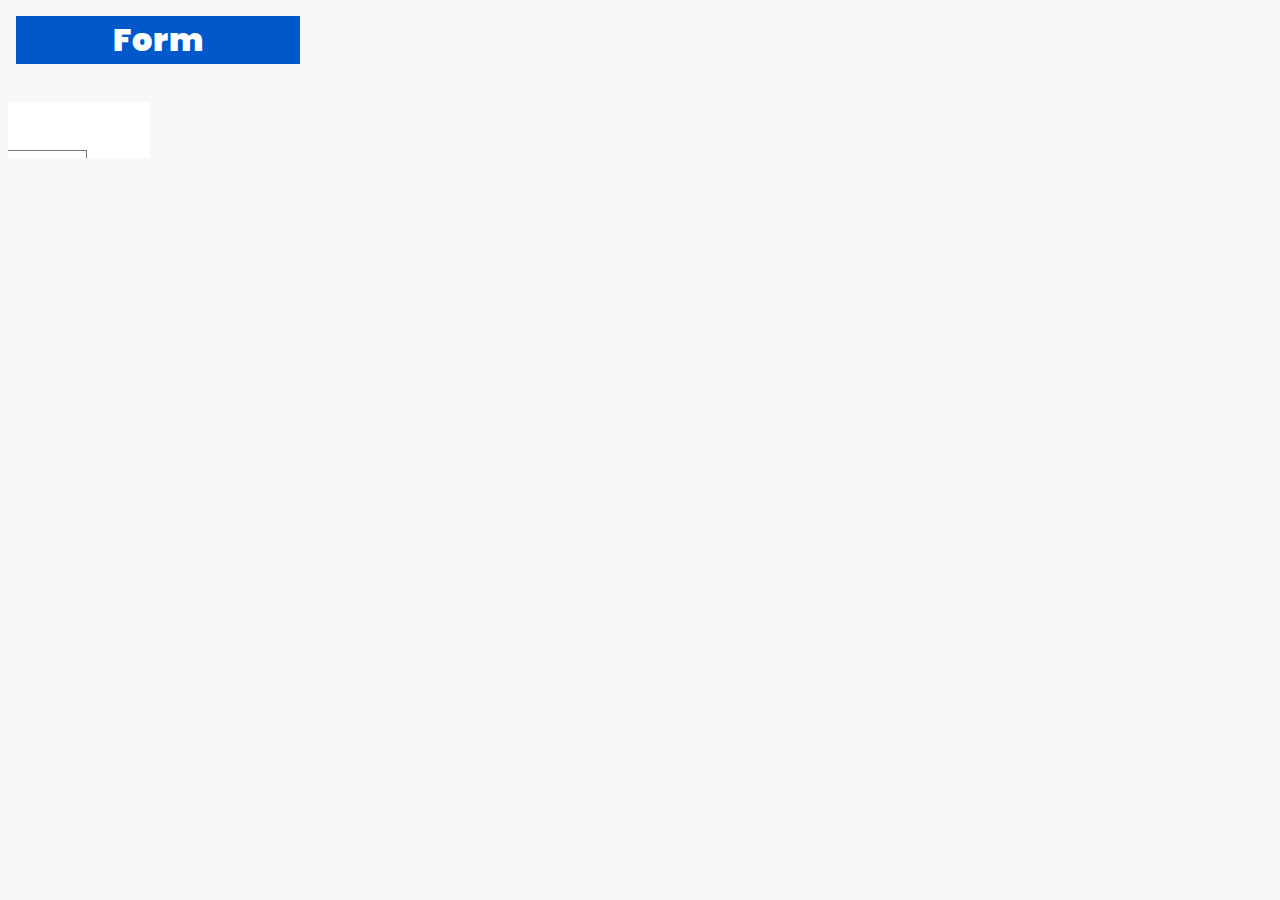
<file: index.html>
<!DOCTYPE html>
<html lang="en">

<head>
    <meta charset="UTF-8">
    <meta name="viewport" content="width=device-width, initial-scale=1.0">
    <title>Form</title>
    <link rel="stylesheet" href="style.css">
</head>

<body>
    <iframe id="gform" src="iframe.html" frameborder="0" scrolling=""></iframe>
    <script src="script.js"></script>
</body>

</html>
</file>
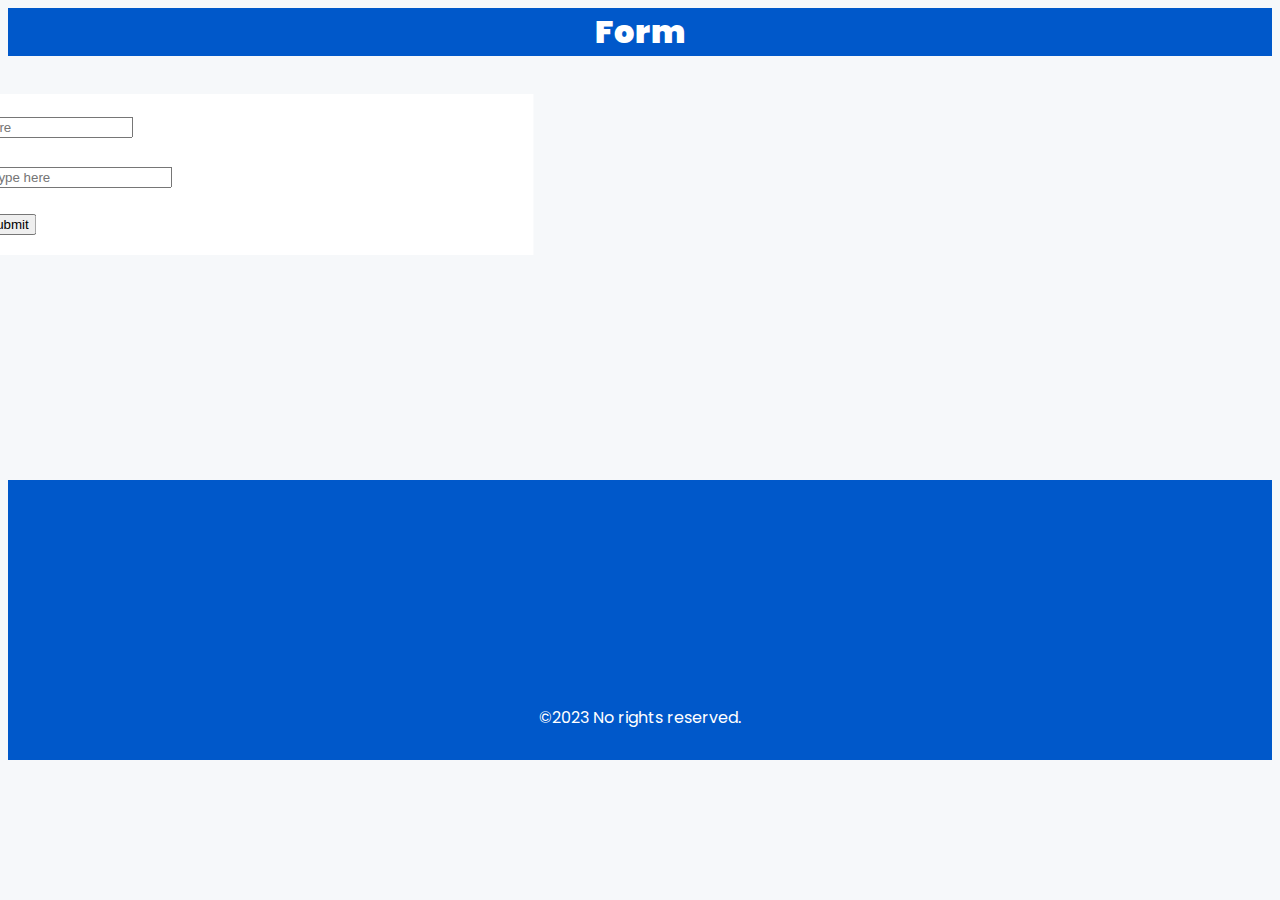
<file: form.html>
<!DOCTYPE html>
<html lang="en">

<head>
    <meta charset="UTF-8">
    <meta name="viewport" content="width=device-width, initial-scale=1.0">
    <title>Form</title>
    <link rel="stylesheet" href="https://cdn.jsdelivr.net/npm/bootstrap@4.6.2/dist/css/bootstrap.min.css"
        integrity="sha384-xOolHFLEh07PJGoPkLv1IbcEPTNtaed2xpHsD9ESMhqIYd0nLMwNLD69Npy4HI+N" crossorigin="anonymous">
    <link rel="preconnect" href="https://fonts.googleapis.com">
    <link rel="preconnect" href="https://fonts.gstatic.com" crossorigin>
    <link href="https://fonts.googleapis.com/css2?family=Poppins:wght@100;200&display=swap" rel="stylesheet">
    <link rel="stylesheet" href="style.css">
</head>

<body>
    <nav>
        Form
    </nav>
    <br>
    <form
        action="https://docs.google.com/forms/u/0/d/e/1FAIpQLSe6UJCqyxdRJLm01FJiJneK4DsoWc5pgpw3iw3lokzG7QNvYg/formResponse"
        method="post">
        <div class="todo-form-1 col-xs-12 col-sm-8 col-md-6 col-lg-5 col-xl-4" draggable="true">
            <div class="col-xs-12 col-sm-12 col-md-12 col-lg-12 col-xl-12">
                <label for="exampleFormControlInput1">Name<span style="color: red;">*</span> </label>
                <input class="form-control" type="text" placeholder="Type here" name="entry.1395194790">
            </div>
            <br>
            <div class="col-xs-12 col-sm-12 col-md-12 col-lg-12 col-xl-12">
                <label for="exampleFormControlInput1">Mobile number<span style="color: red;">*</span> </label>
                <input class="form-control" type="text" placeholder="Type here" name="entry.1019528041">
            </div>
            <br>
            <button type="submit" class="btn btn-success" onclick="">Submit</button>
        </div>
    </form>
    </div>
    <footer>©2023 No rights reserved.
    </footer>
    <script src="https://cdn.jsdelivr.net/npm/jquery@3.5.1/dist/jquery.slim.min.js"
        integrity="sha384-DfXdz2htPH0lsSSs5nCTpuj/zy4C+OGpamoFVy38MVBnE+IbbVYUew+OrCXaRkfj"
        crossorigin="anonymous"></script>
    <script src="https://cdn.jsdelivr.net/npm/bootstrap@4.6.2/dist/js/bootstrap.bundle.min.js"
        integrity="sha384-Fy6S3B9q64WdZWQUiU+q4/2Lc9npb8tCaSX9FK7E8HnRr0Jz8D6OP9dO5Vg3Q9ct"
        crossorigin="anonymous"></script>
    <script src="script.js"></script>
</body>

</html>
</file>
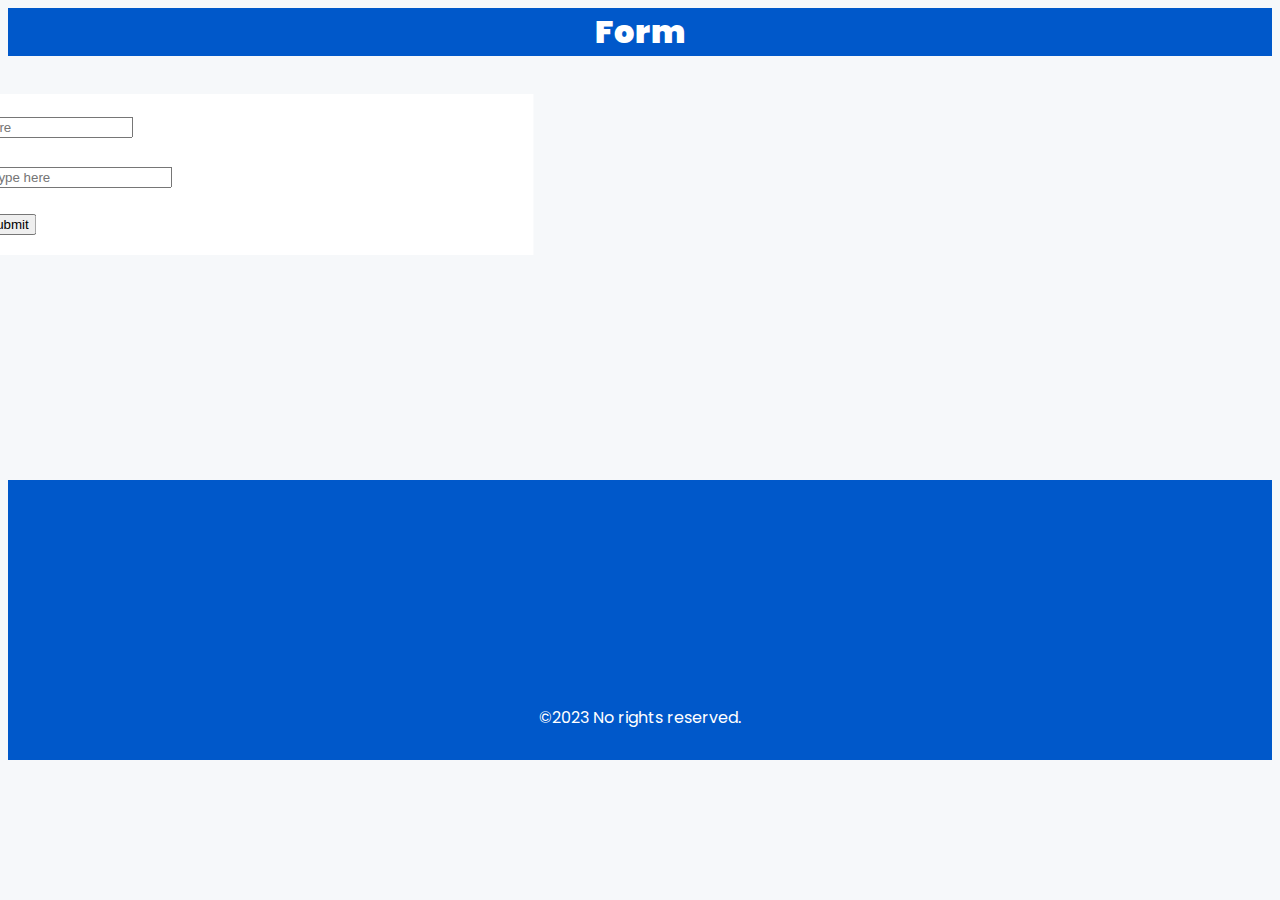
<file: iframe.html>
<!DOCTYPE html>
<html lang="en">

<head>
    <meta charset="UTF-8">
    <meta name="viewport" content="width=device-width, initial-scale=1.0">
    <title>Form</title>
    <link rel="stylesheet" href="https://cdn.jsdelivr.net/npm/bootstrap@4.6.2/dist/css/bootstrap.min.css"
        integrity="sha384-xOolHFLEh07PJGoPkLv1IbcEPTNtaed2xpHsD9ESMhqIYd0nLMwNLD69Npy4HI+N" crossorigin="anonymous">
    <link rel="preconnect" href="https://fonts.googleapis.com">
    <link rel="preconnect" href="https://fonts.gstatic.com" crossorigin>
    <link href="https://fonts.googleapis.com/css2?family=Poppins:wght@100;200&display=swap" rel="stylesheet">
    <link rel="stylesheet" href="style.css">
</head>

<body>
    <nav>
        Form
    </nav>
    <br>
    <form action="https://docs.google.com/forms/u/0/d/e/1FAIpQLSe6UJCqyxdRJLm01FJiJneK4DsoWc5pgpw3iw3lokzG7QNvYg/formResponse"
        method="post" id="todo-form-1">
        <div class="todo-form-1 col-xs-12 col-sm-8 col-md-6 col-lg-5 col-xl-4">
            <div class="col-xs-12 col-sm-12 col-md-12 col-lg-12 col-xl-12">
                <label for="exampleFormControlInput1">Name<span style="color: red;">*</span> </label>
                <input class="form-control" type="text" placeholder="Type here" name="entry.1395194790">
            </div>
            <br>
            <div class="col-xs-12 col-sm-12 col-md-12 col-lg-12 col-xl-12">
                <label for="exampleFormControlInput1">Mobile number<span style="color: red;">*</span> </label>
                <input class="form-control" type="text" placeholder="Type here" name="entry.1019528041">
            </div>
            <br>
            <button type="submit" class="btn btn-success" onclick="">Submit</button>
        </div>
    </form>
    <footer>©2023 No rights reserved.
    </footer>
    <script src="script.js"></script>
    <script src="https://cdn.jsdelivr.net/npm/jquery@3.5.1/dist/jquery.slim.min.js"
        integrity="sha384-DfXdz2htPH0lsSSs5nCTpuj/zy4C+OGpamoFVy38MVBnE+IbbVYUew+OrCXaRkfj"
        crossorigin="anonymous"></script>
    <script src="https://cdn.jsdelivr.net/npm/bootstrap@4.6.2/dist/js/bootstrap.bundle.min.js"
        integrity="sha384-Fy6S3B9q64WdZWQUiU+q4/2Lc9npb8tCaSX9FK7E8HnRr0Jz8D6OP9dO5Vg3Q9ct"
        crossorigin="anonymous"></script>
</body>

</html>
</file>
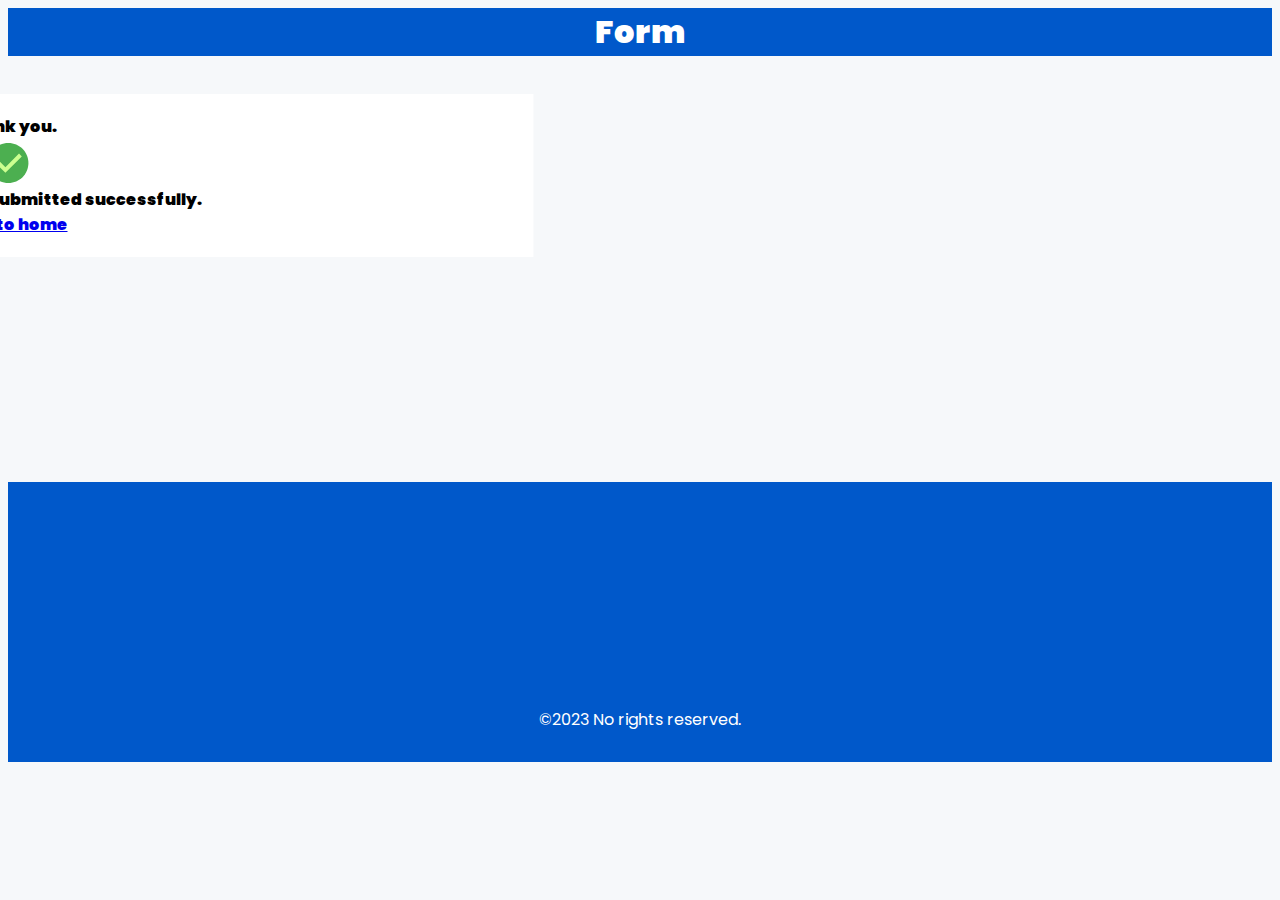
<file: thankyoupage.html>
<!DOCTYPE html>
<html lang="en">

<head>
    <meta charset="UTF-8">
    <meta name="viewport" content="width=device-width, initial-scale=1.0">
    <title>Form</title>
    <link rel="stylesheet" href="https://cdn.jsdelivr.net/npm/bootstrap@4.6.2/dist/css/bootstrap.min.css"
        integrity="sha384-xOolHFLEh07PJGoPkLv1IbcEPTNtaed2xpHsD9ESMhqIYd0nLMwNLD69Npy4HI+N" crossorigin="anonymous">
    <link rel="preconnect" href="https://fonts.googleapis.com">
    <link rel="preconnect" href="https://fonts.gstatic.com" crossorigin>
    <link href="https://fonts.googleapis.com/css2?family=Poppins:wght@100;200&display=swap" rel="stylesheet">
    <link rel="stylesheet" href="style.css">
</head>

<body>
    <nav>
        Form
    </nav>
    <br>
        <div class="todo-form-1 col-xs-12 col-sm-8 col-md-6 col-lg-5 col-xl-4">
Thank you.
<img src="./images/icons8-success.svg" alt="tick-img" height="" width="">
<span class="todo-span">Your form has been submitted successfully.</span>
<span class="todo-span"><a href="index.html">back to home</a></span>
        </div>
    <footer>©2023 No rights reserved.
    </footer>
    <script src="https://cdn.jsdelivr.net/npm/jquery@3.5.1/dist/jquery.slim.min.js"
        integrity="sha384-DfXdz2htPH0lsSSs5nCTpuj/zy4C+OGpamoFVy38MVBnE+IbbVYUew+OrCXaRkfj"
        crossorigin="anonymous"></script>
    <script src="https://cdn.jsdelivr.net/npm/bootstrap@4.6.2/dist/js/bootstrap.bundle.min.js"
        integrity="sha384-Fy6S3B9q64WdZWQUiU+q4/2Lc9npb8tCaSX9FK7E8HnRr0Jz8D6OP9dO5Vg3Q9ct"
        crossorigin="anonymous"></script>
    <script src="script.js"></script>
</body>

</html>
</file>
<file: style.css>
:root {
    --base-color: #0058ca;
    --border-color: #d8dee4;
}

body {
    background-color: #f6f8fa !important;
}


nav {
    font-family: 'Poppins', sans-serif;
    background-color: var(--base-color);
    text-align: center;
    font-weight: 900;
    font-size: xx-large;
    color: white;
}

#inner-container {
    background-color: #f6f8fa;
    padding-left: 20px;
    padding-right: 20px;
    left: 50%;
    transform: translate(-50%);
}

.todo-container {
    display: flex;
    flex-direction: column;
    align-items: center;
    color: rgb(255, 255, 255);
    background-color: var(--base-color);
    border-radius: 10px;
    font-family: 'Poppins', sans-serif;
    left: 50%;
    transform: translate(-50%);
}

.todo-form-2 {
    display: flex;
    font-family: 'Poppins', sans-serif;
    left: 50%;
    transform: translate(-50%);
    margin-bottom: 20px;
}

.todo-form-1 {
    background-color: rgb(255, 255, 255);
    display: flex;
    flex-direction: column;
    font-family: 'Poppins', sans-serif;
    left: 50%;
    transform: translate(-50%);
    margin-bottom: 80px;
    margin-top: 20px;
    align-items: center;
    width: 80%;
    padding: 20px;
    font-weight: 900;
}

footer {
    display: flex;
    align-items: center;
    justify-content: flex-end;
    flex-direction: column;
    margin-top: 225px;
    background-color: var(--base-color);
    height: 250px;
    font-family: 'Poppins', sans-serif;
    color:white;
    padding-bottom:30px;
}
</file>
